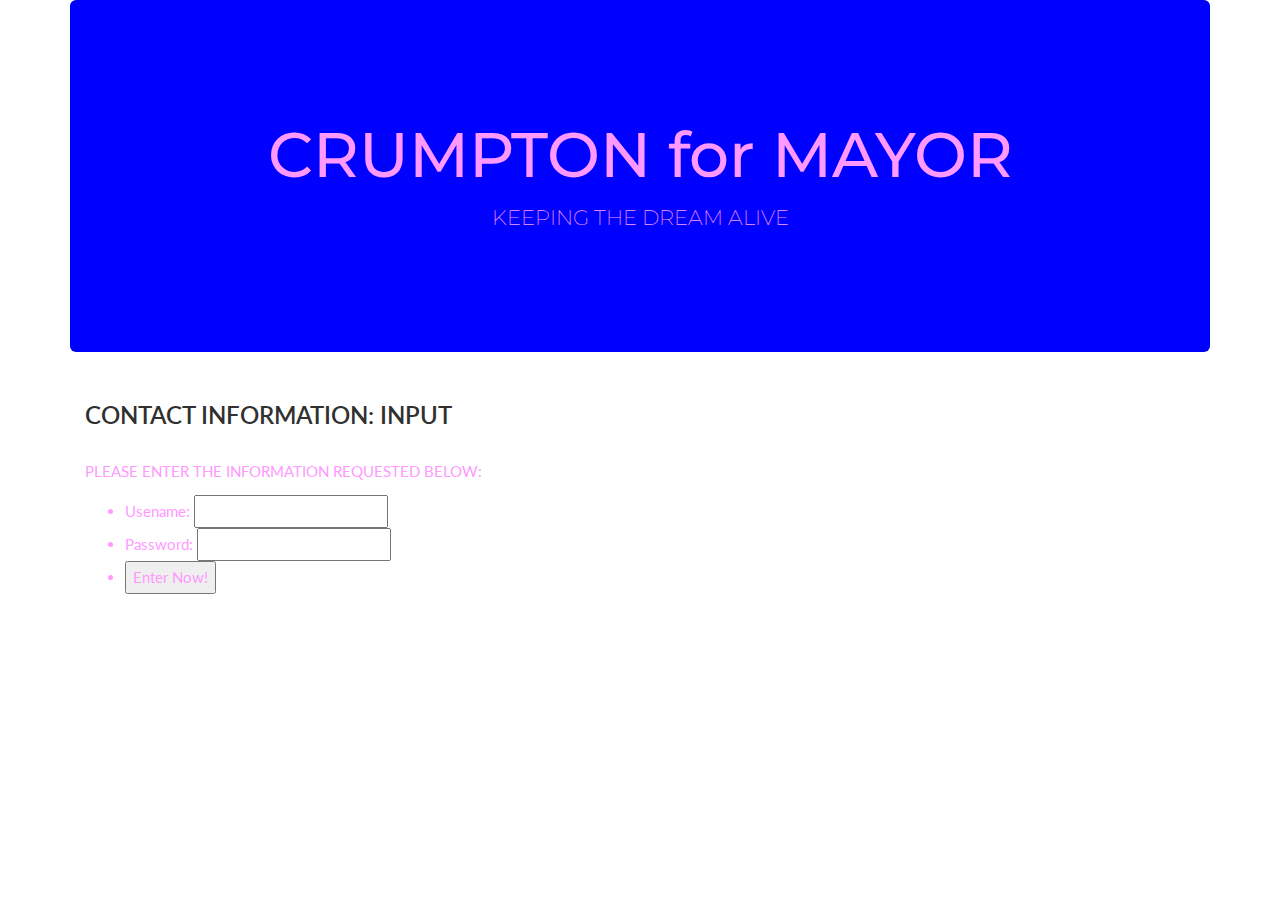
<file: index.html>
<!DOCTYPE html>
<html lang="en">



<head>
  <!-- Theme Made By www.w3schools.com - No Copyright -->
  <title>Bootstrap Theme Company Page</title>
  <meta charset="utf-8">
  <meta name="viewport" content="width=device-width, initial-scale=1">
  <link rel="stylesheet" href="https://maxcdn.bootstrapcdn.com/bootstrap/3.3.6/css/bootstrap.min.css">
  <link href="https://fonts.googleapis.com/css?family=Montserrat" rel="stylesheet" type="text/css">
  <link href="https://fonts.googleapis.com/css?family=Lato" rel="stylesheet" type="text/css">
  <script src="https://ajax.googleapis.com/ajax/libs/jquery/1.12.2/jquery.min.js"></script>
  <script src="https://maxcdn.bootstrapcdn.com/bootstrap/3.3.6/js/bootstrap.min.js"></script>
  
<link rel="stylesheet" href="styles.css">
 </head>
<body id="myPage" data-spy="scroll" data-target=".navbar" data-offset="60">

<div class="container">
  <div class="jumbotron text-center">
    <h1>CRUMPTON for MAYOR</h1>
    <p>KEEPING THE DREAM ALIVE</p> 
  </div>

<div class="container">
  <h2>CONTACT INFORMATION: input</h2>
  <p>PLEASE ENTER THE INFORMATION REQUESTED BELOW:</p>
 
 <form action="https://harold-crumpton.github.io/haroldformayor33/mayor.html" method="get" onsubmit="return check_info();">
<ul>
  <li>Usename: <input type="text" name="username" id="username"/></li>
<li>Password: <input type="password" name="password" id="password"/></li>

<li><input type="submit" value="Enter Now!"/></li>
</ul>
</form>
</div>
<script type="text/javascript">
    function check_info(){
       var username = document.getElementById('username').value;
       var password = document.getElementById('password').value;
        if (username=="" || password=="") {
        alert ('Please fill in all fields');
        return false;
       }
       else{
        return true;
       }
    }
</script>

</body>
</html>
</file>
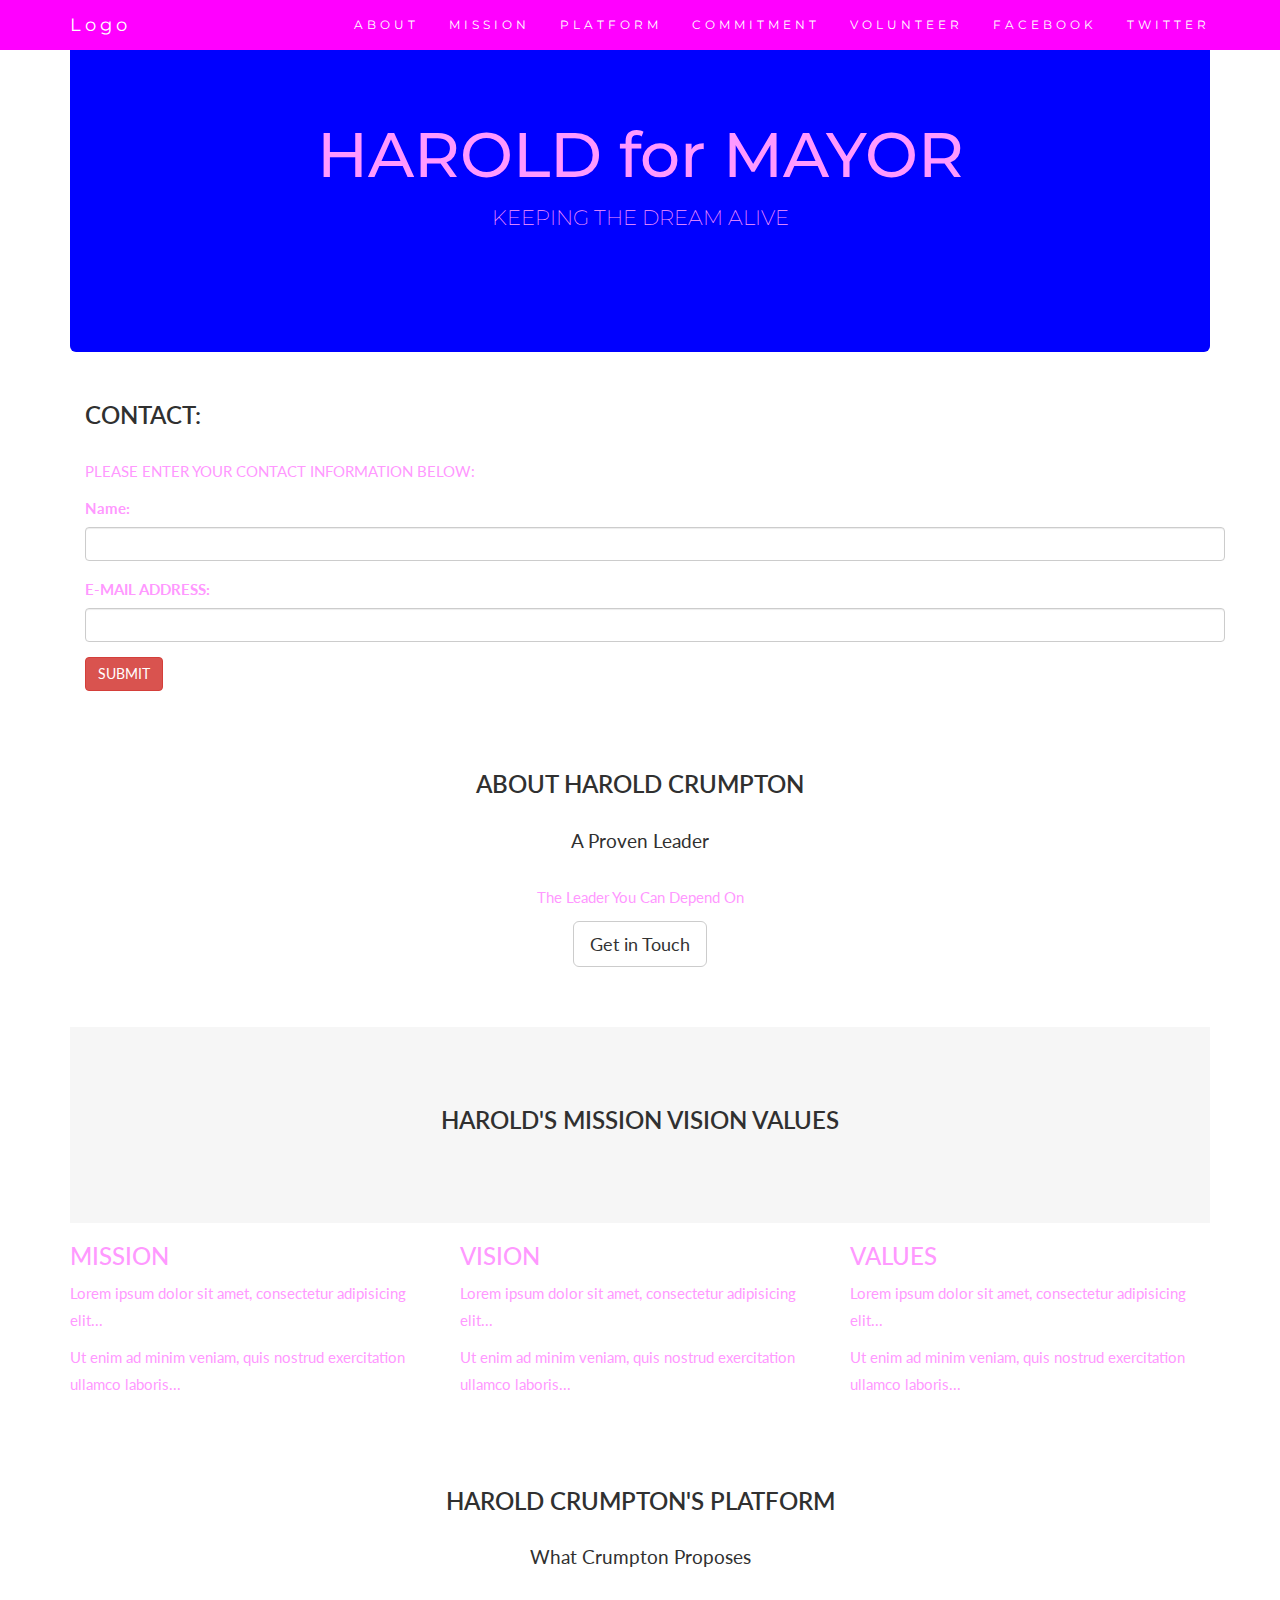
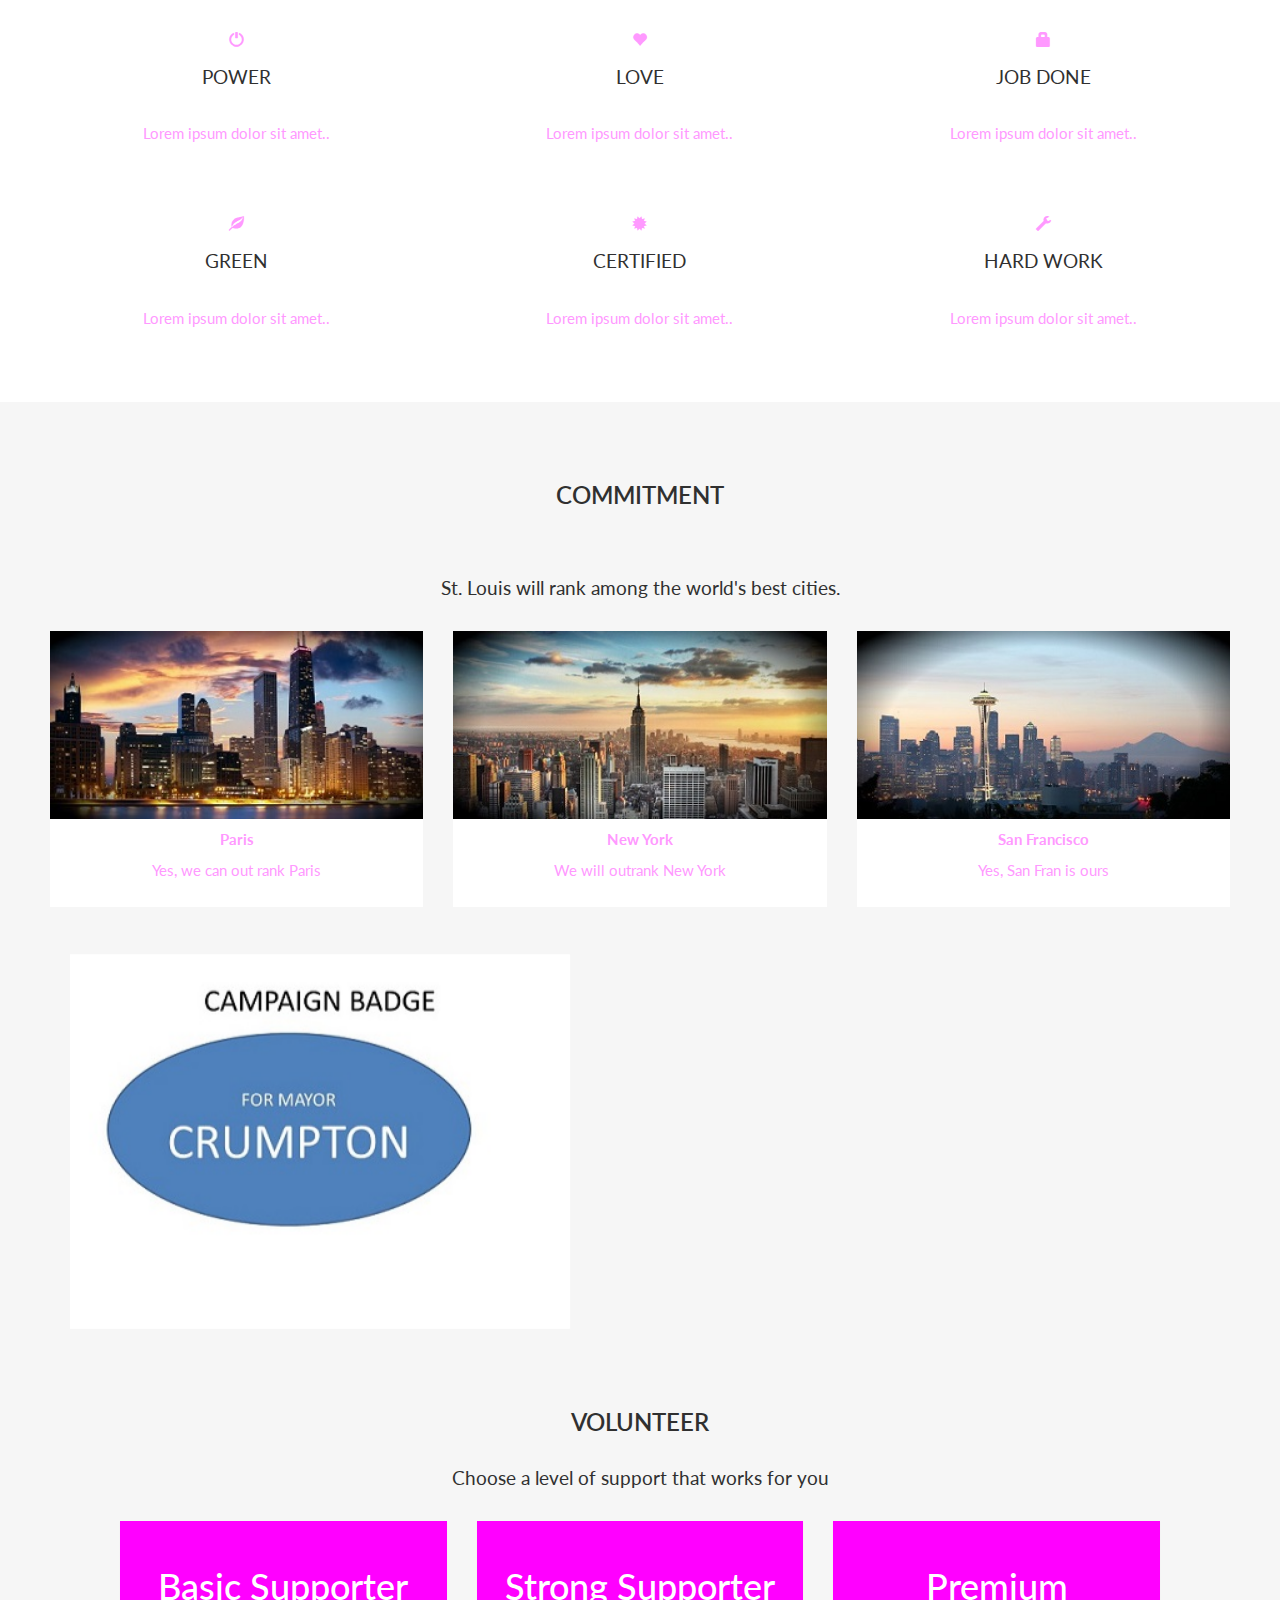
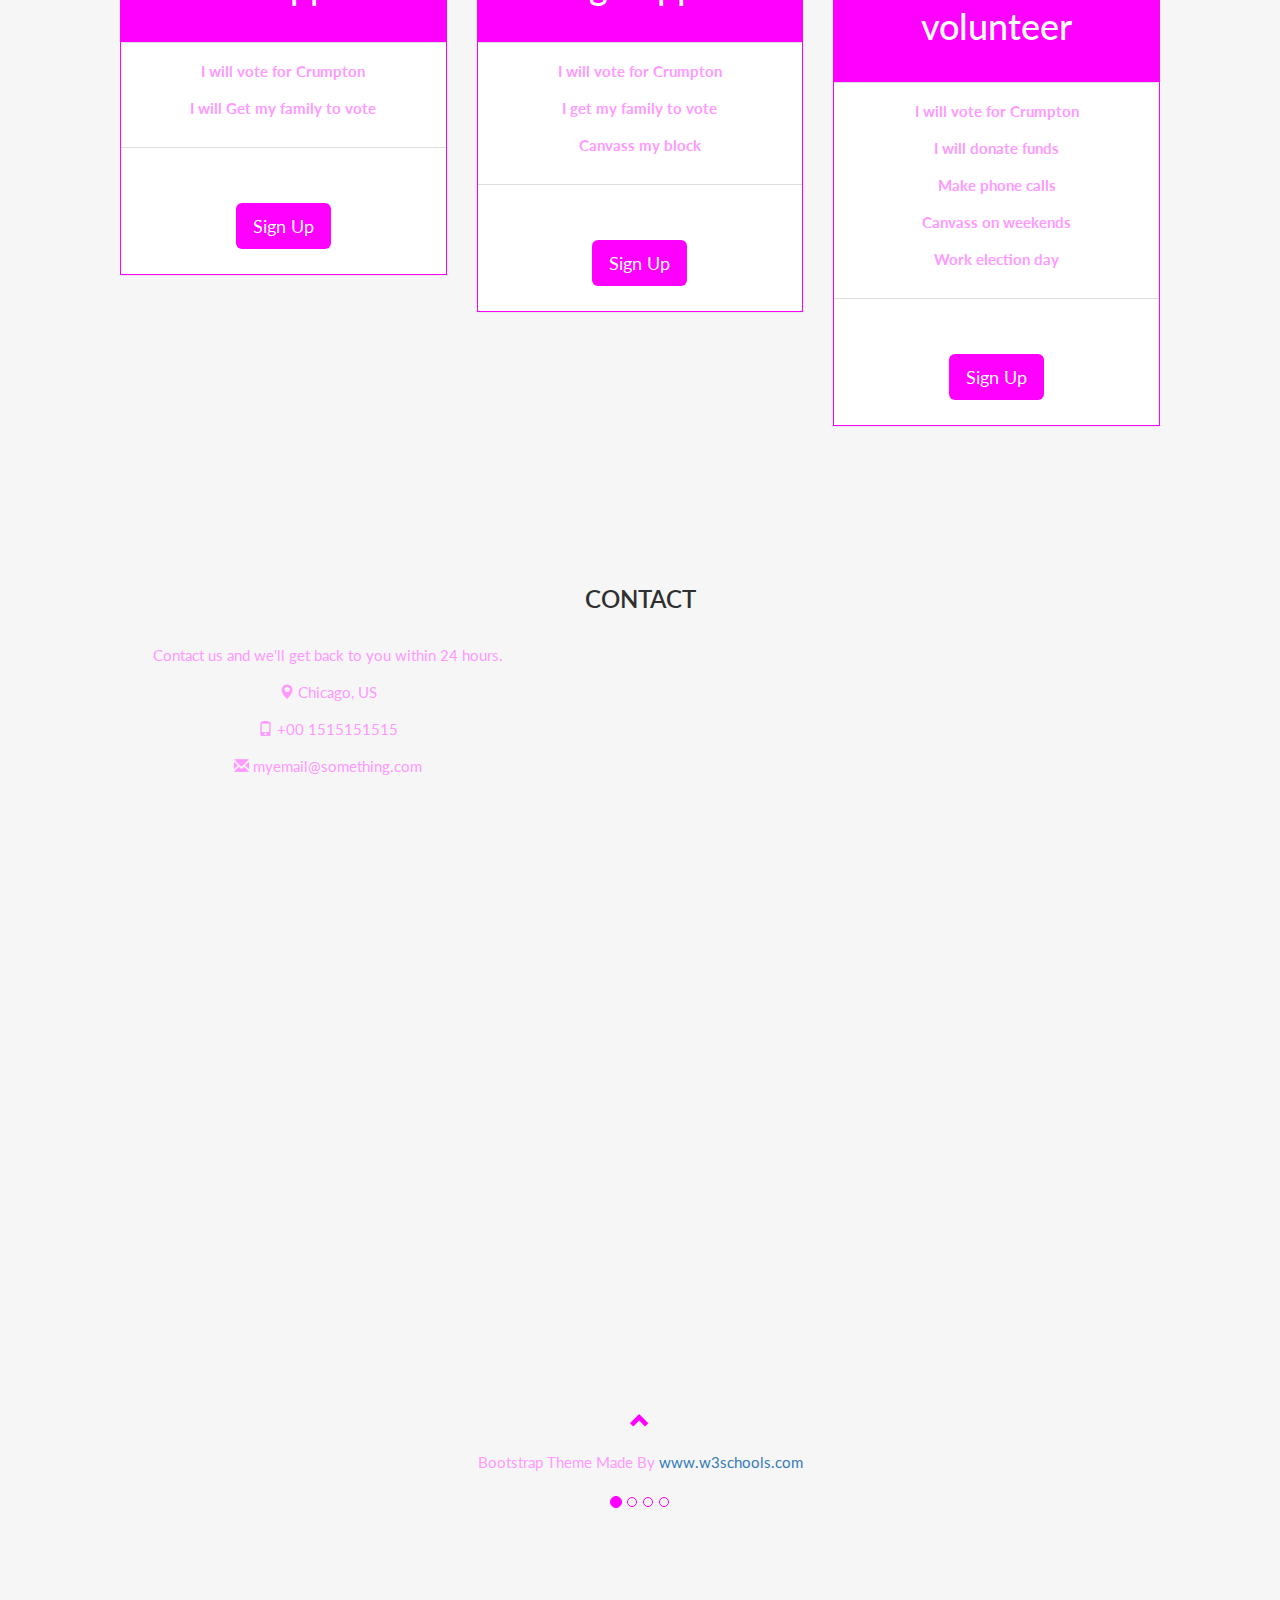
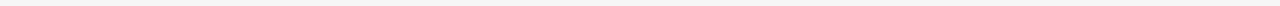
<file: haroldformayor.html>
<!DOCTYPE html>
<html lang="en">
<head>
  <!-- Theme Made By www.w3schools.com - No Copyright -->
  <title>Bootstrap Harold for Mayor Page</title>
  <meta charset="utf-8">
  <meta name="viewport" content="width=device-width, initial-scale=1">
  <link rel="stylesheet" href="https://maxcdn.bootstrapcdn.com/bootstrap/3.3.6/css/bootstrap.min.css">
  <link href="https://fonts.googleapis.com/css?family=Montserrat" rel="stylesheet" type="text/css">
  <link href="https://fonts.googleapis.com/css?family=Lato" rel="stylesheet" type="text/css">
  <script src="https://ajax.googleapis.com/ajax/libs/jquery/1.12.2/jquery.min.js"></script>
  <script src="https://maxcdn.bootstrapcdn.com/bootstrap/3.3.6/js/bootstrap.min.js"></script>
  
<link rel="stylesheet" href="styles.css">
 </head>
<body id="myPage" data-spy="scroll" data-target=".navbar" data-offset="60">

<nav class="navbar navbar-default navbar-fixed-top">
  <div class="container">
    <div class="navbar-header">
      <button type="button" class="navbar-toggle" data-toggle="collapse" data-target="#myNavbar">
        <span class="icon-bar"></span>
        <span class="icon-bar"></span>
        <span class="icon-bar"></span>                        
      </button>
      <a class="navbar-brand" href="#myPage">Logo</a>
    </div>
    <div class="collapse navbar-collapse" id="myNavbar">
      <ul class="nav navbar-nav navbar-right">
        <li><a href="#about">ABOUT</a></li>
        <li><a href="#mission">MISSION</a></li>
        <li><a href="#platform">PLATFORM</a></li>
        <li><a href="#commitment">COMMITMENT</a></li>
        <li><a href="#volunteer">VOLUNTEER</a></li>
        <li><a href="#">FACEBOOK</a></li>
        <li><a href="#">TWITTER</a></li>
     </ul>
    </div>
  </div>
</nav>

<div class="container">
  <div class="jumbotron text-center">
    <h1>HAROLD for MAYOR</h1>
    <p>KEEPING THE DREAM ALIVE</p> 
  </div>

<div class="container">
  <h2>CONTACT: </h2>
  <p>PLEASE ENTER YOUR CONTACT INFORMATION BELOW:</p>
  <form role="form">
    <div class="form-group">
      <label for="usr">Name:</label>
      <input type="text" class="form-control" id="usr">
    </div>
    <div class="form-group">
      <label for="pwd">E-MAIL ADDRESS:</label>
      <input type="EMAIL" class="form-control" id="pwd">
    </div>
    <button type="button" class="btn btn-danger">SUBMIT</button>
  </form>
</div>

<div class="container-fluid"; align="center" >
  <h2>About HAROLD CRUMPTON</h2>
  <h4>A Proven Leader</h4> 
  <p>The Leader You Can Depend On</p>
  <button class="btn btn-default btn-lg">Get in Touch</button>
</div>


<div class="container-fluid bg-grey"; align="center">
  <h2>HAROLD'S   MISSION    VISION    VALUES</h2>
  <!--<h4><strong>HAROLD'S VISION:</strong> Our mission lorem ipsum..</h4> 
  <p><strong>HAROLD'S VALUES:</strong> Our vision Lorem ipsum..-->
</div>

  <div class="row">
    <div class="col-sm-4">
      <h3>MISSION</h3>
      <p>Lorem ipsum dolor sit amet, consectetur adipisicing elit...</p>
      <p>Ut enim ad minim veniam, quis nostrud exercitation ullamco laboris...</p>
    </div>
    <div class="col-sm-4">
      <h3>VISION</h3>
      <p>Lorem ipsum dolor sit amet, consectetur adipisicing elit...</p>
      <p>Ut enim ad minim veniam, quis nostrud exercitation ullamco laboris...</p>
    </div>
    <div class="col-sm-4">
      <h3>VALUES</h3>        
      <p>Lorem ipsum dolor sit amet, consectetur adipisicing elit...</p>
      <p>Ut enim ad minim veniam, quis nostrud exercitation ullamco laboris...</p>
    </div>
  </div>
</div>

<div class="container-fluid text-center">
  <h2>Harold Crumpton's Platform</h2>
  <h4>What Crumpton Proposes</h4>
  <br>
  <div class="row">
    <div class="col-sm-4">
      <span class="glyphicon glyphicon-off"></span>
      <h4>POWER</h4>
      <p>Lorem ipsum dolor sit amet..</p>
    </div>
    <div class="col-sm-4">
      <span class="glyphicon glyphicon-heart"></span>
      <h4>LOVE</h4>
      <p>Lorem ipsum dolor sit amet..</p>
    </div>
    <div class="col-sm-4">
      <span class="glyphicon glyphicon-lock"></span>
      <h4>JOB DONE</h4>
      <p>Lorem ipsum dolor sit amet..</p>
    </div>
  </div>
  <br><br>
  <div class="row">
    <div class="col-sm-4">
      <span class="glyphicon glyphicon-leaf"></span>
      <h4>GREEN</h4>
      <p>Lorem ipsum dolor sit amet..</p>
    </div>
    <div class="col-sm-4">
      <span class="glyphicon glyphicon-certificate"></span>
      <h4>CERTIFIED</h4>
      <p>Lorem ipsum dolor sit amet..</p>
    </div>
    <div class="col-sm-4">
      <span class="glyphicon glyphicon-wrench"></span>
      <h4 style="color:#303030;">HARD WORK</h4>
      <p>Lorem ipsum dolor sit amet..</p>
    </div>
  </div>
</div>

<div class="container-fluid text-center bg-grey">
  <h2>COMMITMENT</h2><br>
  <h4>St. Louis will rank among the world's best cities.</h4>
  <div class="row text-center">
    <div class="col-sm-4">
      <div class="thumbnail">
        <img src="images/picture1.jpg" alt="Paris" width="400" height="300">
        <p><strong>Paris</strong></p>
        <p>Yes, we can out rank Paris</p>
      </div>
    </div>
    <div class="col-sm-4">
      <div class="thumbnail">
        <img src="images/picture2.jpg" alt="New York" width="400" height="300">
        <p><strong>New York</strong></p>
        <p>We will outrank New York</p>
      </div>
    </div>
    <div class="col-sm-4">
      <div class="thumbnail">
        <img src="images/picture3.jpg" alt="San Francisco" width="400" height="300">
        <p><strong>San Francisco</strong></p>
        <p>Yes, San Fran is ours</p>
      </div>
    </div>
  </div>
 <div class="container">
  <br>
  <div id="myCarousel" class="carousel slide" data-ride="carousel">
    <!-- Indicators -->
    <ol class="carousel-indicators">
      <li data-target="#myCarousel" data-slide-to="0" class="active"></li>
      <li data-target="#myCarousel" data-slide-to="1"></li>
      <li data-target="#myCarousel" data-slide-to="2"></li>
      <li data-target="#myCarousel" data-slide-to="3"></li>
    </ol>

    <!-- Wrapper for slides -->
    <div class="carousel-inner" role="listbox">
      <div class="item active">
        <img src="images/badge.jpg" alt="Badge" width="500" height="385">
      </div>

      <div class="item">
        <img src="images/bumpersticker.jpg" alt="Bumpersticker" width="500" height="385">
      </div>
    
      <div class="item">
        <img src="images/badge.jpg" alt="Badge" width="500" height="385">
      </div>

      <div class="item">
        <img src="images/yardsign.jpg" alt="Yardsign" width="500" height="385">
      </div>
    </div>

<!-- Container (Volunteer Section) -->
<div class="container-fluid">
  <div class="text-center">
    <h2>VOLUNTEER</h2>
    <h4>Choose a level of support that works for you</h4>
  </div>
  <div class="row">
    <div class="col-sm-4 col-xs-12">
      <div class="panel panel-default text-center">
        <div class="panel-heading">
          <h1>Basic Supporter</h1>
        </div>
        <div class="panel-body">
          <p><strong>I will vote for Crumpton</strong></p>
          <p><strong>I will Get my family to vote</strong></p>
          <p><strong></strong></p>
          <p><strong></strong></p>
          <p><strong></strong></p>
        </div>
        <div class="panel-footer">
          <h3></h3>
          <h4></h4>
          <button class="btn btn-lg">Sign Up</button>
        </div>
      </div>      
    </div>     
    <div class="col-sm-4 col-xs-12">
      <div class="panel panel-default text-center">
        <div class="panel-heading">
          <h1>Strong Supporter</h1>
        </div>
        <div class="panel-body">
          <p><strong>I will vote for Crumpton</strong></p>
          <p><strong>I get my family to vote</strong></p>
          <p><strong>Canvass my block</strong></p>
          <p><strong></strong></p>
          <p><strong></strong></p>
        </div>
        <div class="panel-footer">
          <h3></h3>
          <h4></h4>
          <button class="btn btn-lg">Sign Up</button>
        </div>
      </div>      
    </div>       
    <div class="col-sm-4 col-xs-12">
      <div class="panel panel-default text-center">
        <div class="panel-heading">
          <h1>Premium volunteer</h1>
        </div>
        <div class="panel-body">
          <p><strong>I will vote for Crumpton</strong></p>
          <p><strong>I will donate funds</strong></p>
          <p><strong>Make phone calls</strong></p>
          <p><strong>Canvass on weekends</strong></p>
          <p><strong>Work election day</strong></p>
        </div>
        <div class="panel-footer">
          <h3></h3>
          <h4></h4>
          <button class="btn btn-lg">Sign Up</button>
         </div>
      </div>      
    </div>    
  </div>
</div>

<!-- Container (Contact Section) -->
<div id="contact" class="container-fluid bg-grey">
  <h2 class="text-center">CONTACT</h2>
  <div class="row">
    <div class="col-sm-5">
      <p>Contact us and we'll get back to you within 24 hours.</p>
      <p><span class="glyphicon glyphicon-map-marker"></span> Chicago, US</p>
      <p><span class="glyphicon glyphicon-phone"></span> +00 1515151515</p>
      <p><span class="glyphicon glyphicon-envelope"></span> myemail@something.com</p>
    </div>
    <div class="col-sm-7 slideanim">
      <div class="row">
        <div class="col-sm-6 form-group">
          <input class="form-control" id="name" name="name" placeholder="Name" type="text" required>
        </div>
        <div class="col-sm-6 form-group">
          <input class="form-control" id="email" name="email" placeholder="Email" type="email" required>
        </div>
      </div>
      <textarea class="form-control" id="comments" name="comments" placeholder="Comment" rows="5"></textarea><br>
      <div class="row">
        <div class="col-sm-12 form-group">
          <button class="btn btn-default pull-right" type="submit">Send</button>
        </div>
      </div>
    </div>
  </div>
</div>


<!-- Add Google Maps -->


<iframe src="https://www.google.com/maps/embed?pb=!1m10!1m8!1m3!1d12465.429323517941!2d-90.23144239020998!3d38.640663304697355!3m2!1i1024!2i768!4f13.1!5e0!3m2!1sen!2sus!4v1465258311040" width="100%" height="400pxS" frameborder="0" style="border:0" allowfullscreen></iframe>
 <!--add google maps-->

<footer class="container-fluid text-center">
  <a href="#myPage" title="To Top">
    <span class="glyphicon glyphicon-chevron-up"></span>
  </a>
  <p>Bootstrap Theme Made By <a href="http://www.w3schools.com" title="Visit w3schools">www.w3schools.com</a></p> 
</footer>
<script>
$(document).ready(function(){
  // Add smooth scrolling to all links in navbar + footer link
  $(".navbar a, footer a[href='#myPage']").on('click', function(event) {

    // Prevent default anchor click behavior
    //event.preventDefault();

    // Store hash
    var hash = this.hash;

    // Using jQuery's animate() method to add smooth page scroll
    // The optional number (900) specifies the number of milliseconds it takes to scroll to the specified area
    $('html, body').animate({
      scrollTop: $(hash).offset().top
    }, 900, function(){
   
      // Add hash (#) to URL when done scrolling (default click behavior)
      window.location.hash = hash;
    });
  });
  
  // Slide in elements on scroll
  $(window).scroll(function() {
    $(".slideanim").each(function(){
      var pos = $(this).offset().top;

      var winTop = $(window).scrollTop();
        if (pos < winTop + 600) {
          $(this).addClass("slide");
        }
    });
  });
})
</script>
<script>
function changePage(event) {
    if($(event.target).hasClass('external')) {
        window.location.href = $(event.target).attr('href');
        return;
    }
    //...
}
$(function () {
    $('.nav li').click( changePage );
}



</script>


</script>
</body>
</html>
</file>
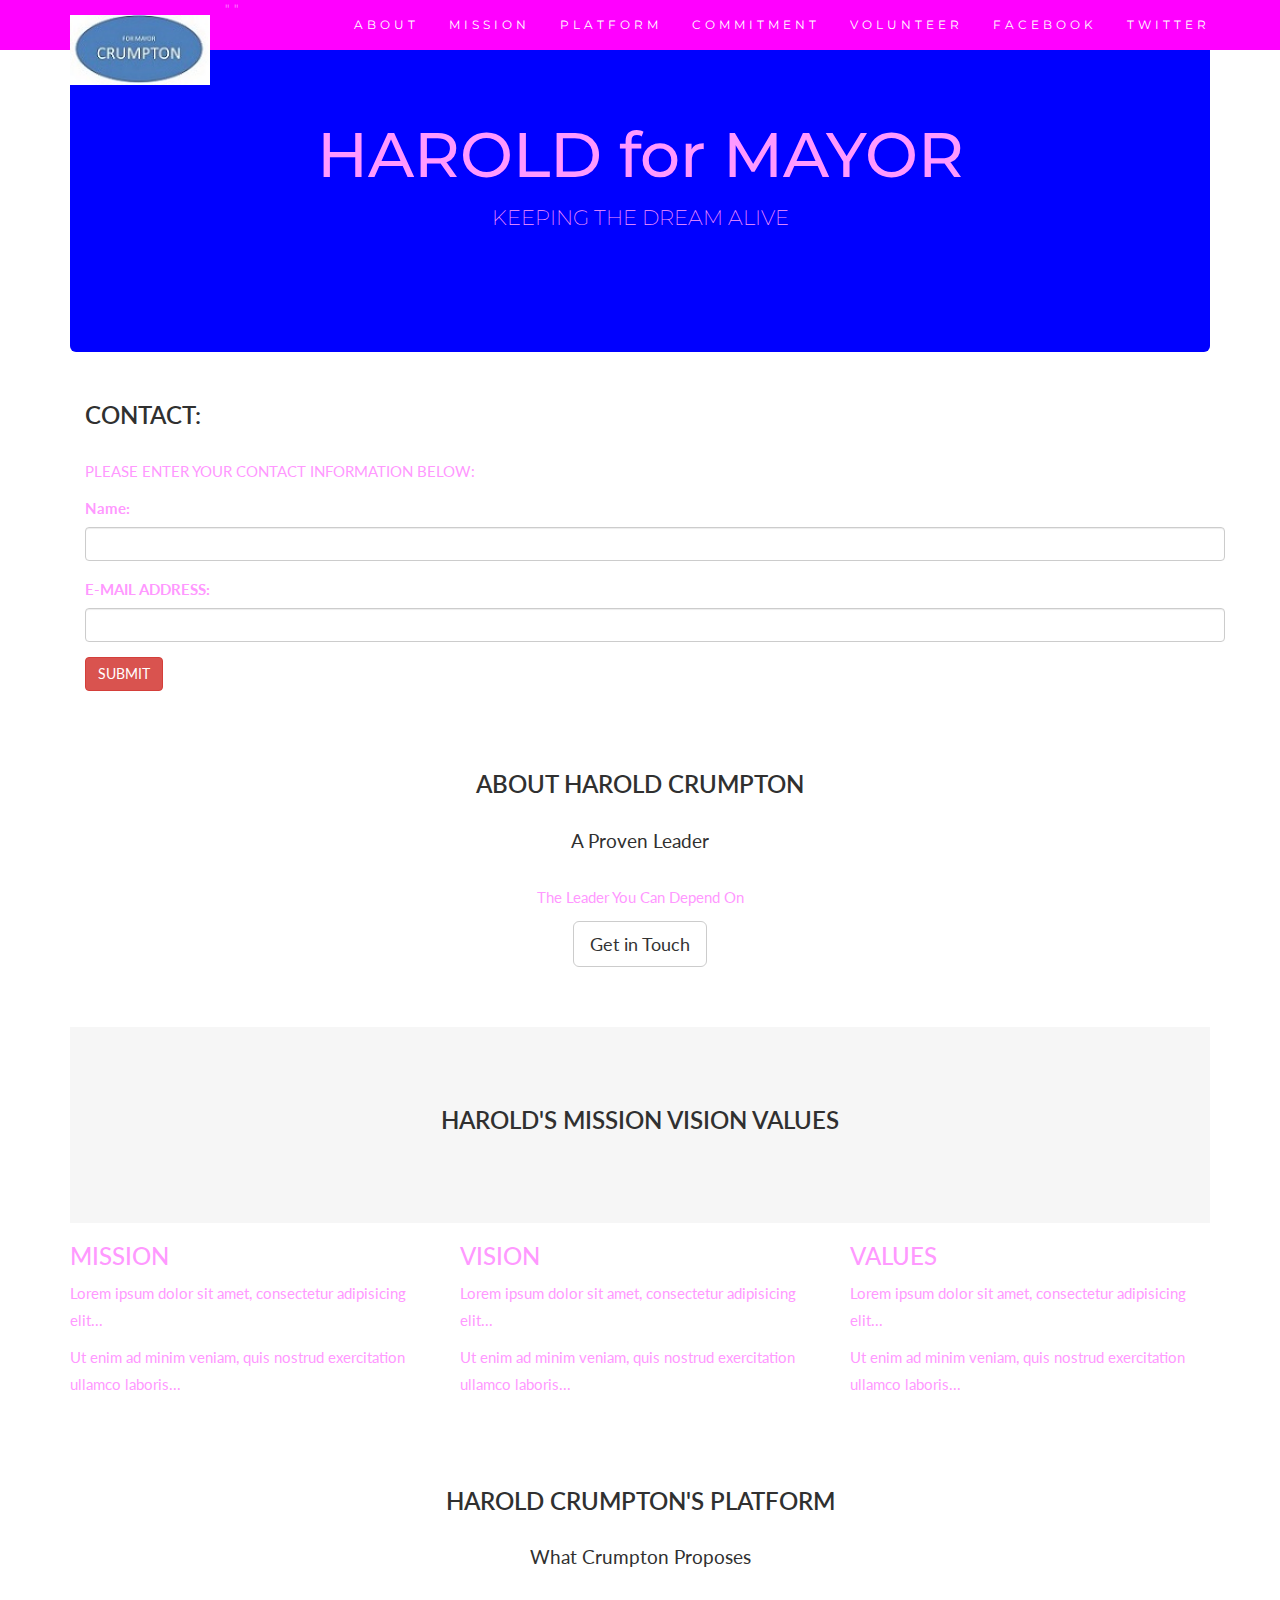
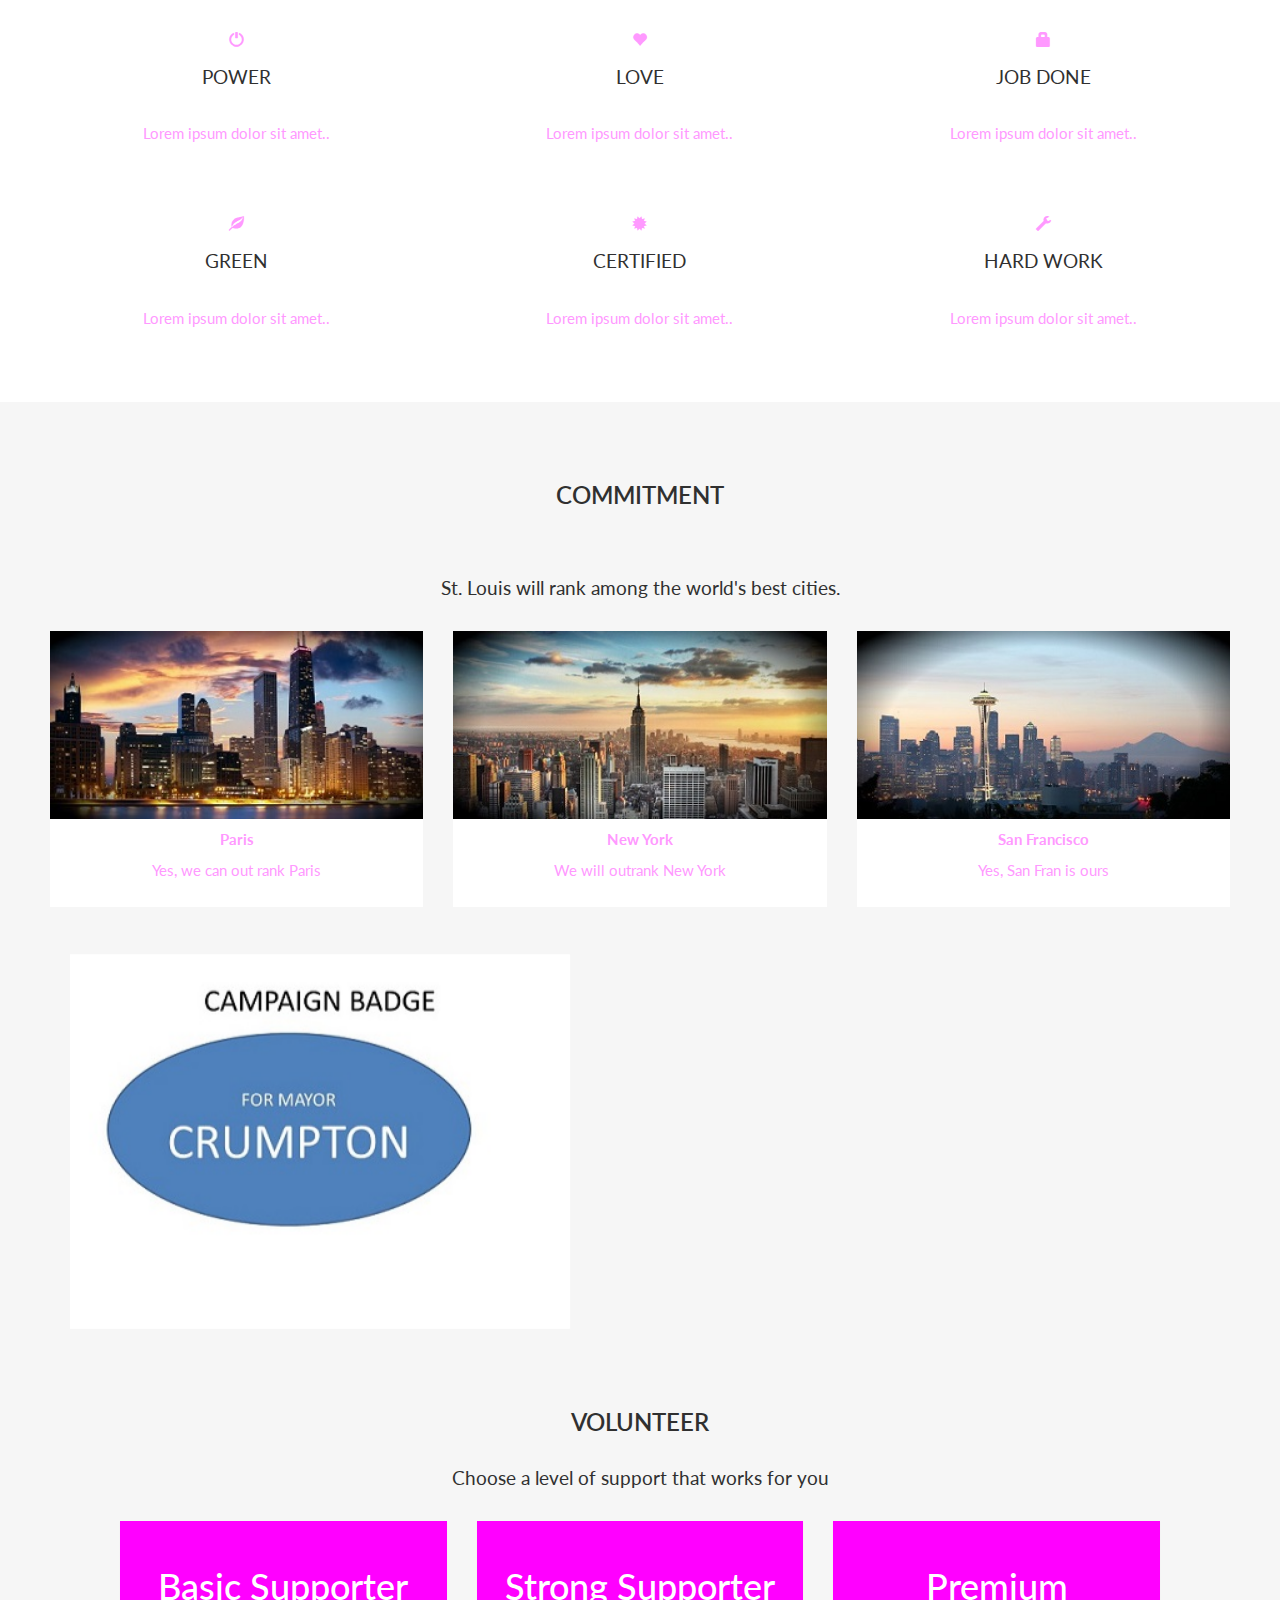
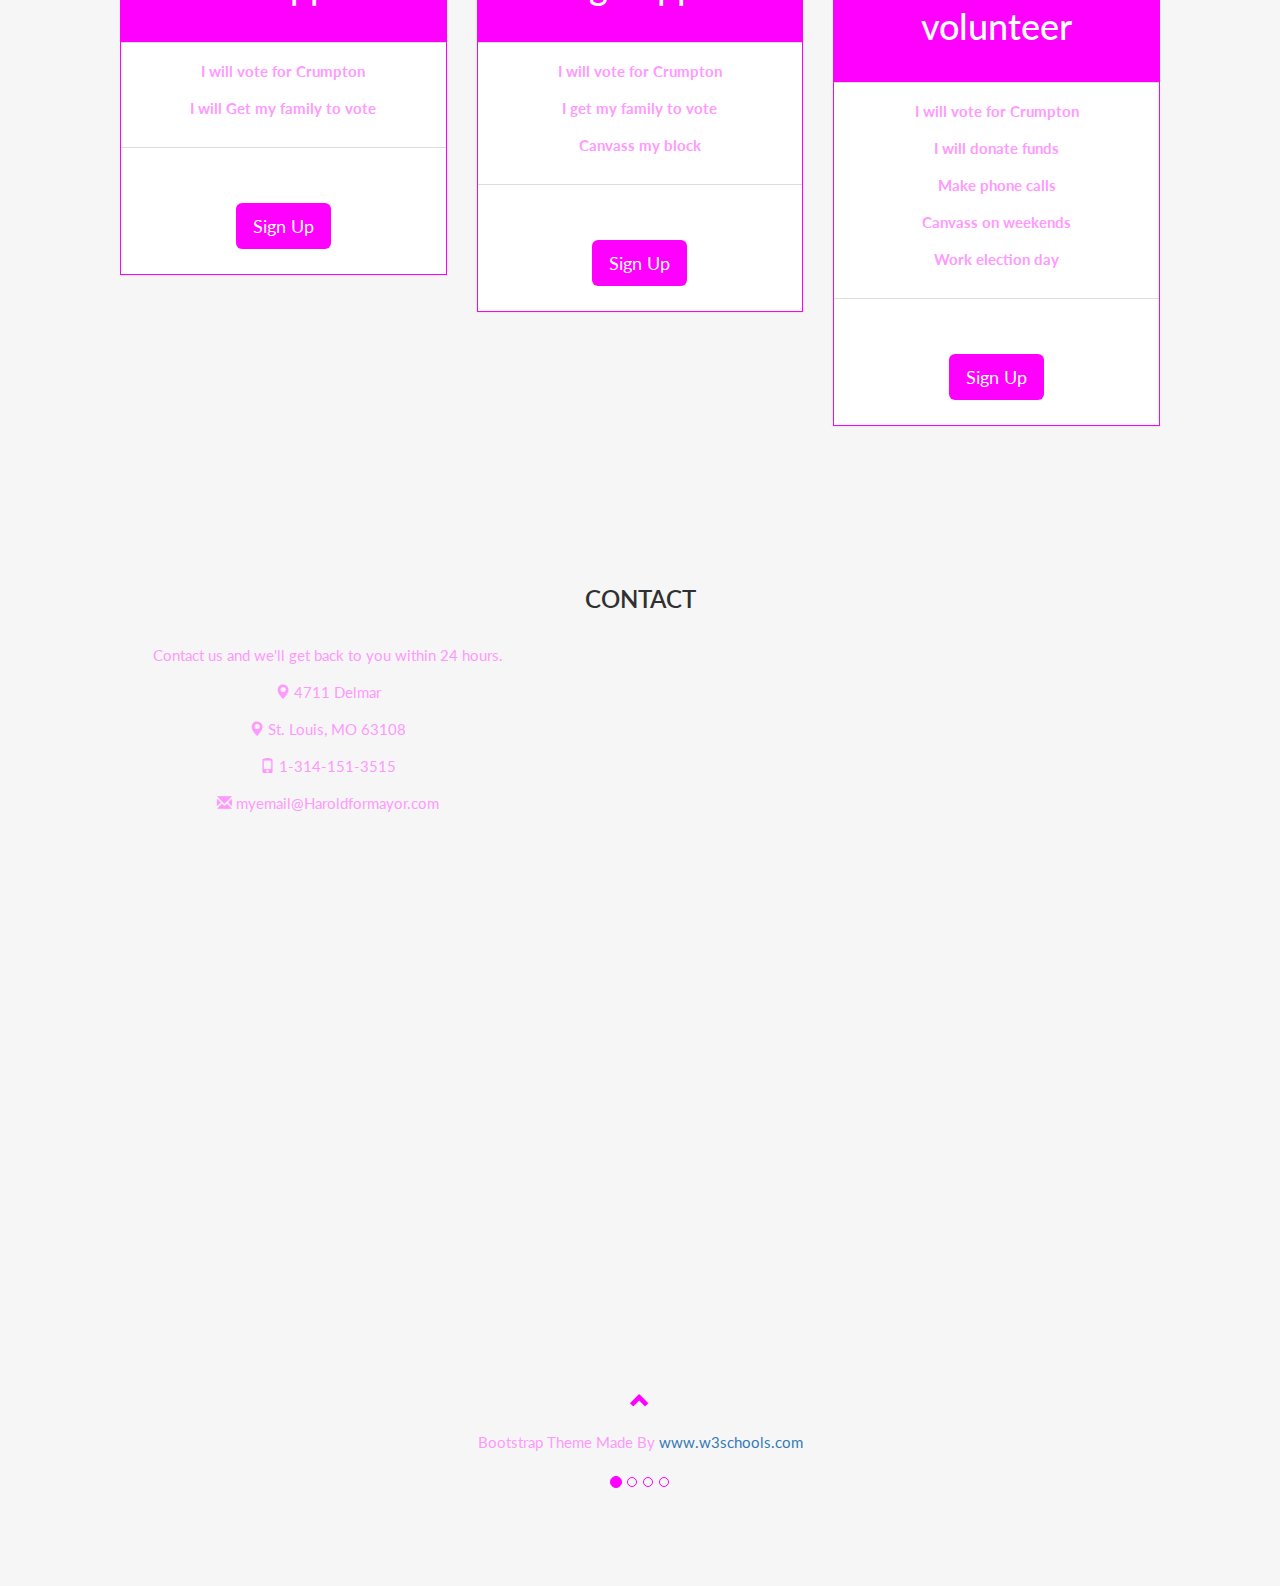
<file: mayor.html>
<!DOCTYPE html>
<html lang="en">
<head>
  <!-- Theme Made By www.w3schools.com - No Copyright    -->  
  <title>Bootstrap Harold for Mayor Page</title>
  <meta charset="utf-8">
  <meta name="viewport" content="width=device-width, initial-scale=1">
  <link rel="stylesheet" href="https://maxcdn.bootstrapcdn.com/bootstrap/3.3.6/css/bootstrap.min.css">
  <link href="https://fonts.googleapis.com/css?family=Montserrat" rel="stylesheet" type="text/css">
  <link href="https://fonts.googleapis.com/css?family=Lato" rel="stylesheet" type="text/css">
  <script src="https://ajax.googleapis.com/ajax/libs/jquery/1.12.2/jquery.min.js"></script>
  <script src="https://maxcdn.bootstrapcdn.com/bootstrap/3.3.6/js/bootstrap.min.js"></script>
  
<link rel="stylesheet" href="styles.css">
 </head>
<body id="myPage" data-spy="scroll" data-target=".navbar" data-offset="60">



<nav class="navbar navbar-default navbar-fixed-top">
  <div class="container">
    <div class="navbar-header">
      <button type="button" class="navbar-toggle" data-toggle="collapse" data-target="#myNavbar">
        <span class="icon-bar"></span>
        <span class="icon-bar"></span>
        <span class="icon-bar"></span>                        
      </button>
      <a class="navbar-brand" href="#myPage"><img src="images/badge22.jpg" img class="round" width="140" height="70" background-color="transparent" alt=""></a>""</a>

    </div>
    <div class="collapse navbar-collapse" id="myNavbar">
      <ul class="nav navbar-nav navbar-right">
        <li><a href="#about">ABOUT</a></li>
        <li><a href="#mission">MISSION</a></li>
        <li><a href="#platform">PLATFORM</a></li>
        <li><a href="#commitment">COMMITMENT</a></li>
        <li><a href="#volunteer">VOLUNTEER</a></li>
        <li><a href="#">FACEBOOK</a></li>
        <li><a href="#">TWITTER</a></li>
     </ul>
    </div>
  </div>
</nav>

<div class="container">
  <div class="jumbotron text-center">
    <h1>HAROLD for MAYOR</h1>
    <p>KEEPING THE DREAM ALIVE</p> 
  </div>

<div class="container">
  <h2>CONTACT: </h2>
  <p>PLEASE ENTER YOUR CONTACT INFORMATION BELOW:</p>
  <form role="form">
    <div class="form-group">
      <label for="usr">Name:</label>
      <input type="text" class="form-control" id="usr">
    </div>
    <div class="form-group">
      <label for="pwd">E-MAIL ADDRESS:</label>
      <input type="EMAIL" class="form-control" id="pwd">
    </div>
    <button type="button" class="btn btn-danger">SUBMIT</button>
  </form>
</div>

<div class="container-fluid"; align="center" >
  <h2>About HAROLD CRUMPTON</h2>
  <h4>A Proven Leader</h4> 
  <p>The Leader You Can Depend On</p>
  <button class="btn btn-default btn-lg">Get in Touch</button>
</div>


<div class="container-fluid bg-grey"; align="center">
  <h2>HAROLD'S   MISSION    VISION    VALUES</h2>
  <!--<h4><strong>HAROLD'S VISION:</strong> Our mission lorem ipsum..</h4> 
  <p><strong>HAROLD'S VALUES:</strong> Our vision Lorem ipsum..-->
</div>

  <div class="row">
    <div class="col-sm-4">
      <h3>MISSION</h3>
      <p>Lorem ipsum dolor sit amet, consectetur adipisicing elit...</p>
      <p>Ut enim ad minim veniam, quis nostrud exercitation ullamco laboris...</p>
    </div>
    <div class="col-sm-4">
      <h3>VISION</h3>
      <p>Lorem ipsum dolor sit amet, consectetur adipisicing elit...</p>
      <p>Ut enim ad minim veniam, quis nostrud exercitation ullamco laboris...</p>
    </div>
    <div class="col-sm-4">
      <h3>VALUES</h3>        
      <p>Lorem ipsum dolor sit amet, consectetur adipisicing elit...</p>
      <p>Ut enim ad minim veniam, quis nostrud exercitation ullamco laboris...</p>
    </div>
  </div>
</div>

<div class="container-fluid text-center">
  <h2>Harold Crumpton's Platform</h2>
  <h4>What Crumpton Proposes</h4>
  <br>
  <div class="row">
    <div class="col-sm-4">
      <span class="glyphicon glyphicon-off"></span>
      <h4>POWER</h4>
      <p>Lorem ipsum dolor sit amet..</p>
    </div>
    <div class="col-sm-4">
      <span class="glyphicon glyphicon-heart"></span>
      <h4>LOVE</h4>
      <p>Lorem ipsum dolor sit amet..</p>
    </div>
    <div class="col-sm-4">
      <span class="glyphicon glyphicon-lock"></span>
      <h4>JOB DONE</h4>
      <p>Lorem ipsum dolor sit amet..</p>
    </div>
  </div>
  <br><br>
  <div class="row">
    <div class="col-sm-4">
      <span class="glyphicon glyphicon-leaf"></span>
      <h4>GREEN</h4>
      <p>Lorem ipsum dolor sit amet..</p>
    </div>
    <div class="col-sm-4">
      <span class="glyphicon glyphicon-certificate"></span>
      <h4>CERTIFIED</h4>
      <p>Lorem ipsum dolor sit amet..</p>
    </div>
    <div class="col-sm-4">
      <span class="glyphicon glyphicon-wrench"></span>
      <h4 style="color:#303030;">HARD WORK</h4>
      <p>Lorem ipsum dolor sit amet..</p>
    </div>
  </div>
</div>

<div class="container-fluid text-center bg-grey">
  <h2>COMMITMENT</h2><br>
  <h4>St. Louis will rank among the world's best cities.</h4>
  <div class="row text-center">
    <div class="col-sm-4">
      <div class="thumbnail">
        <img src="images/picture1.jpg" alt="Paris" width="400" height="300">
        <p><strong>Paris</strong></p>
        <p>Yes, we can out rank Paris</p>
      </div>
    </div>
    <div class="col-sm-4">
      <div class="thumbnail">
        <img src="images/picture2.jpg" alt="New York" width="400" height="300">
        <p><strong>New York</strong></p>
        <p>We will outrank New York</p>
      </div>
    </div>
    <div class="col-sm-4">
      <div class="thumbnail">
        <img src="images/picture3.jpg" alt="San Francisco" width="400" height="300">
        <p><strong>San Francisco</strong></p>
        <p>Yes, San Fran is ours</p>
      </div>
    </div>
  </div>
 <div class="container">
  <br>
  <div id="myCarousel" class="carousel slide" data-ride="carousel">
    <!-- Indicators -->
    <ol class="carousel-indicators">
      <li data-target="#myCarousel" data-slide-to="0" class="active"></li>
      <li data-target="#myCarousel" data-slide-to="1"></li>
      <li data-target="#myCarousel" data-slide-to="2"></li>
      <li data-target="#myCarousel" data-slide-to="3"></li>
    </ol>

    <!-- Wrapper for slides -->
    <div class="carousel-inner" role="listbox">
      <div class="item active">
        <img src="images/badge.jpg" alt="Badge" width="500" height="385">
      </div>

      <div class="item">
        <img src="images/bumpersticker.jpg" alt="Bumpersticker" width="500" height="385">
      </div>
    
      <div class="item">
        <img src="images/badge.jpg" alt="Badge" width="500" height="385">
      </div>

      <div class="item">
        <img src="images/yardsign.jpg" alt="Yardsign" width="500" height="385">
      </div>
    </div>

<!-- Container (Volunteer Section) -->
<div class="container-fluid">
  <div class="text-center">
    <h2>VOLUNTEER</h2>
    <h4>Choose a level of support that works for you</h4>
  </div>
  <div class="row">
    <div class="col-sm-4 col-xs-12">
      <div class="panel panel-default text-center">
        <div class="panel-heading">
          <h1>Basic Supporter</h1>
        </div>
        <div class="panel-body">
          <p><strong>I will vote for Crumpton</strong></p>
          <p><strong>I will Get my family to vote</strong></p>
          <p><strong></strong></p>
          <p><strong></strong></p>
          <p><strong></strong></p>
        </div>
        <div class="panel-footer">
          <h3></h3>
          <h4></h4>
          <button class="btn btn-lg">Sign Up</button>
        </div>
      </div>      
    </div>     
    <div class="col-sm-4 col-xs-12">
      <div class="panel panel-default text-center">
        <div class="panel-heading">
          <h1>Strong Supporter</h1>
        </div>
        <div class="panel-body">
          <p><strong>I will vote for Crumpton</strong></p>
          <p><strong>I get my family to vote</strong></p>
          <p><strong>Canvass my block</strong></p>
          <p><strong></strong></p>
          <p><strong></strong></p>
        </div>
        <div class="panel-footer">
          <h3></h3>
          <h4></h4>
          <button class="btn btn-lg">Sign Up</button>
        </div>
      </div>      
    </div>       
    <div class="col-sm-4 col-xs-12">
      <div class="panel panel-default text-center">
        <div class="panel-heading">
          <h1>Premium volunteer</h1>
        </div>
        <div class="panel-body">
          <p><strong>I will vote for Crumpton</strong></p>
          <p><strong>I will donate funds</strong></p>
          <p><strong>Make phone calls</strong></p>
          <p><strong>Canvass on weekends</strong></p>
          <p><strong>Work election day</strong></p>
        </div>
        <div class="panel-footer">
          <h3></h3>
          <h4></h4>
          <button class="btn btn-lg">Sign Up</button>
         </div>
      </div>      
    </div>    
  </div>
</div>

<!-- Container (Contact Section) -->
<div id="contact" class="container-fluid bg-grey">
  <h2 class="text-center">CONTACT</h2>
  <div class="row">
    <div class="col-sm-5">
      <p>Contact us and we'll get back to you within 24 hours.</p>
      <p><span class="glyphicon glyphicon-map-marker"></span> 4711 Delmar </p>
      <p><span class="glyphicon glyphicon-map-marker"></span> St. Louis, MO 63108</p>
      <p><span class="glyphicon glyphicon-phone"></span> 1-314-151-3515</p>
      <p><span class="glyphicon glyphicon-envelope"></span> myemail@Haroldformayor.com</p>
    </div>
    <div class="col-sm-7 slideanim">
      <div class="row">
        <div class="col-sm-6 form-group">
          <input class="form-control" id="name" name="name" placeholder="Name" type="text" required>
        </div>
        <div class="col-sm-6 form-group">
          <input class="form-control" id="email" name="email" placeholder="Email" type="email" required>
        </div>
      </div>
      <textarea class="form-control" id="comments" name="comments" placeholder="Comment" rows="5"></textarea><br>
      <div class="row">
        <div class="col-sm-12 form-group">
          <a class="w3-btn" href="thankyou.html"><button class="btn btn-default pull-right" type="submit"></button></a>
        </div>
      </div>
    </div>
  </div>
</div>


<!-- Add Google Maps -->


<iframe src="https://www.google.com/maps/embed?pb=!1m10!1m8!1m3!1d12465.429323517941!2d-90.23144239020998!3d38.640663304697355!3m2!1i1024!2i768!4f13.1!5e0!3m2!1sen!2sus!4v1465258311040" width="100%" height="400pxS" frameborder="0" style="border:0" allowfullscreen></iframe>
 <!--add google maps-->

<footer class="container-fluid text-center">
  <a href="#myPage" title="To Top">
    <span class="glyphicon glyphicon-chevron-up"></span>
  </a>
  <p>Bootstrap Theme Made By <a href="http://www.w3schools.com" title="Visit w3schools">www.w3schools.com</a></p> 
</footer>
<script>
$(document).ready(function(){
  // Add smooth scrolling to all links in navbar + footer link
  $(".navbar a, footer a[href='#myPage']").on('click', function(event) {

    // Prevent default anchor click behavior
    //event.preventDefault();

    // Store hash
    var hash = this.hash;

    // Using jQuery's animate() method to add smooth page scroll
    // The optional number (900) specifies the number of milliseconds it takes to scroll to the specified area
    $('html, body').animate({
      scrollTop: $(hash).offset().top
    }, 900, function(){
   
      // Add hash (#) to URL when done scrolling (default click behavior)
      window.location.hash = hash;
    });
  });
  
  // Slide in elements on scroll
  $(window).scroll(function() {
    $(".slideanim").each(function(){
      var pos = $(this).offset().top;

      var winTop = $(window).scrollTop();
        if (pos < winTop + 600) {
          $(this).addClass("slide");
        }
    });
  });
})
</script>
<script>
function changePage(event) {
    if($(event.target).hasClass('external')) {
        window.location.href = $(event.target).attr('href');
        return;
    }
    //...
}
$(function () {
    $('.nav li').click( changePage );
}



</script>


</script>
</body>
</html>
</file>
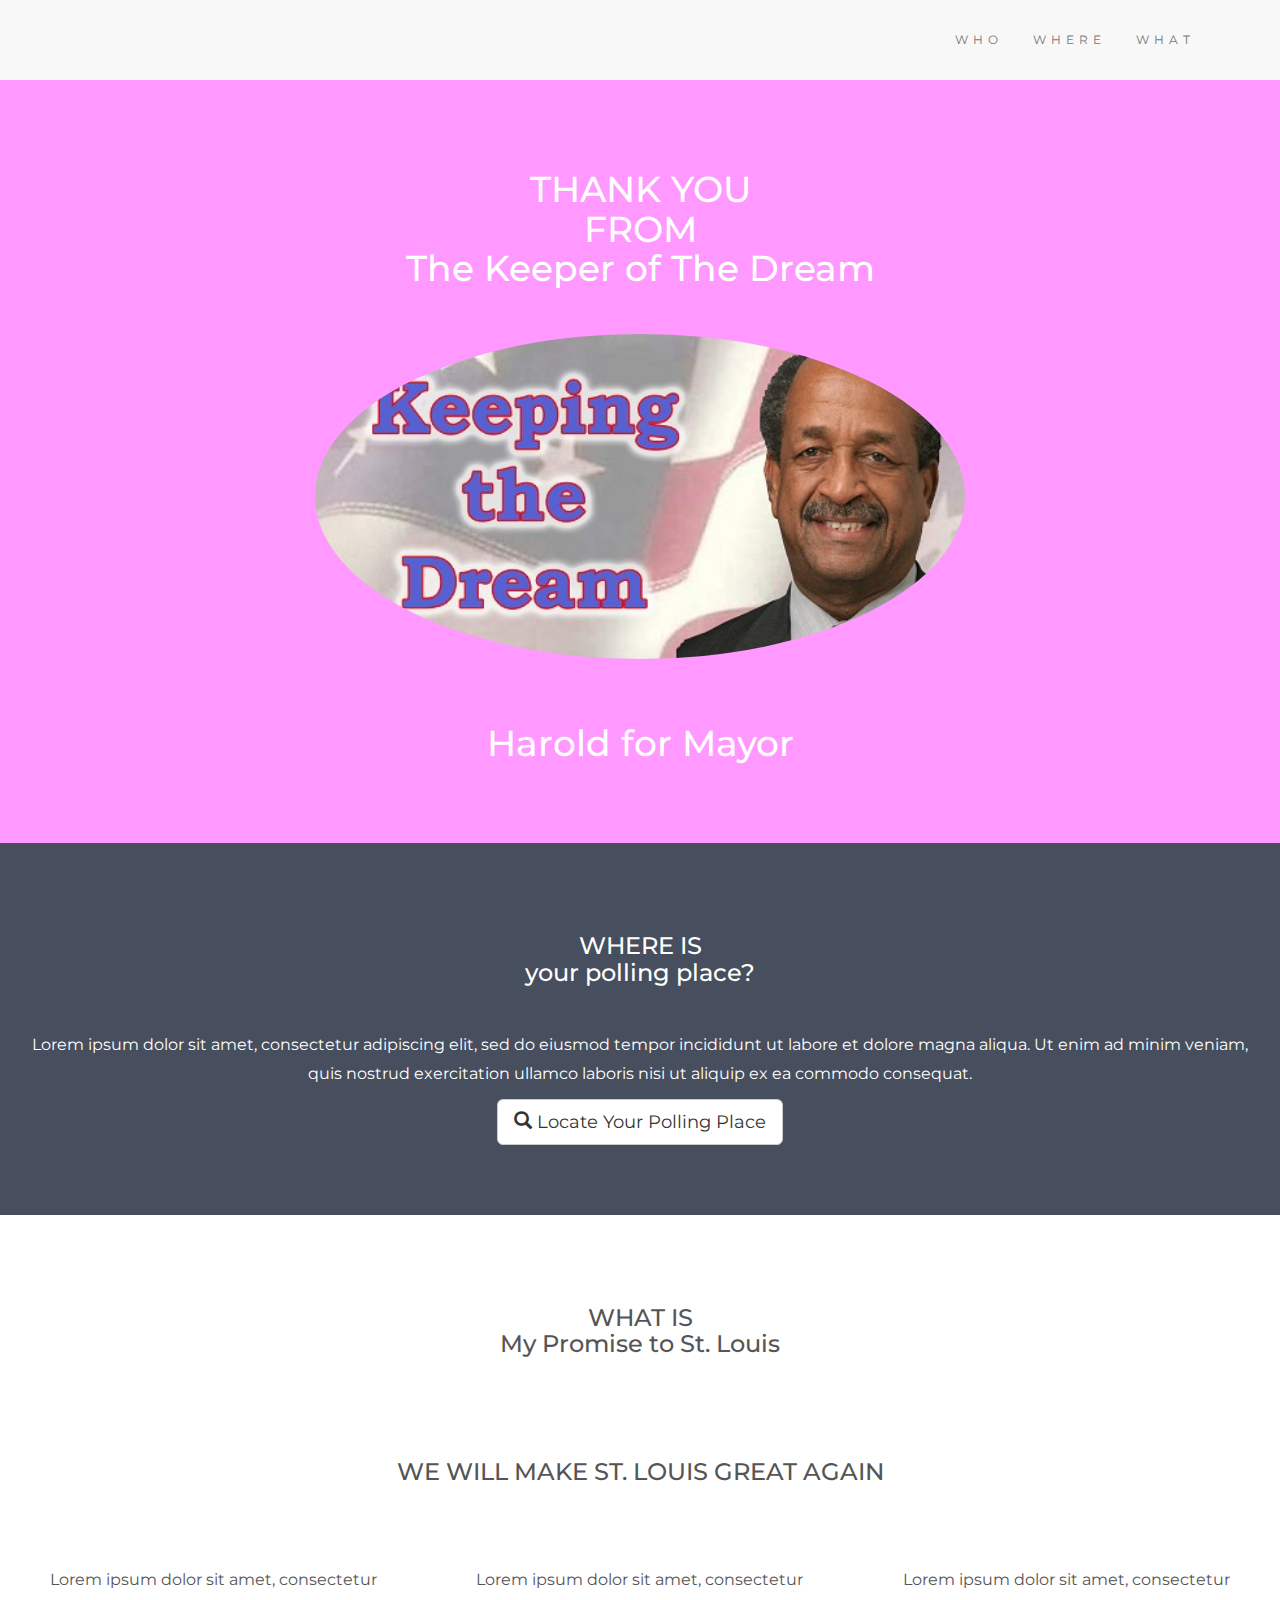
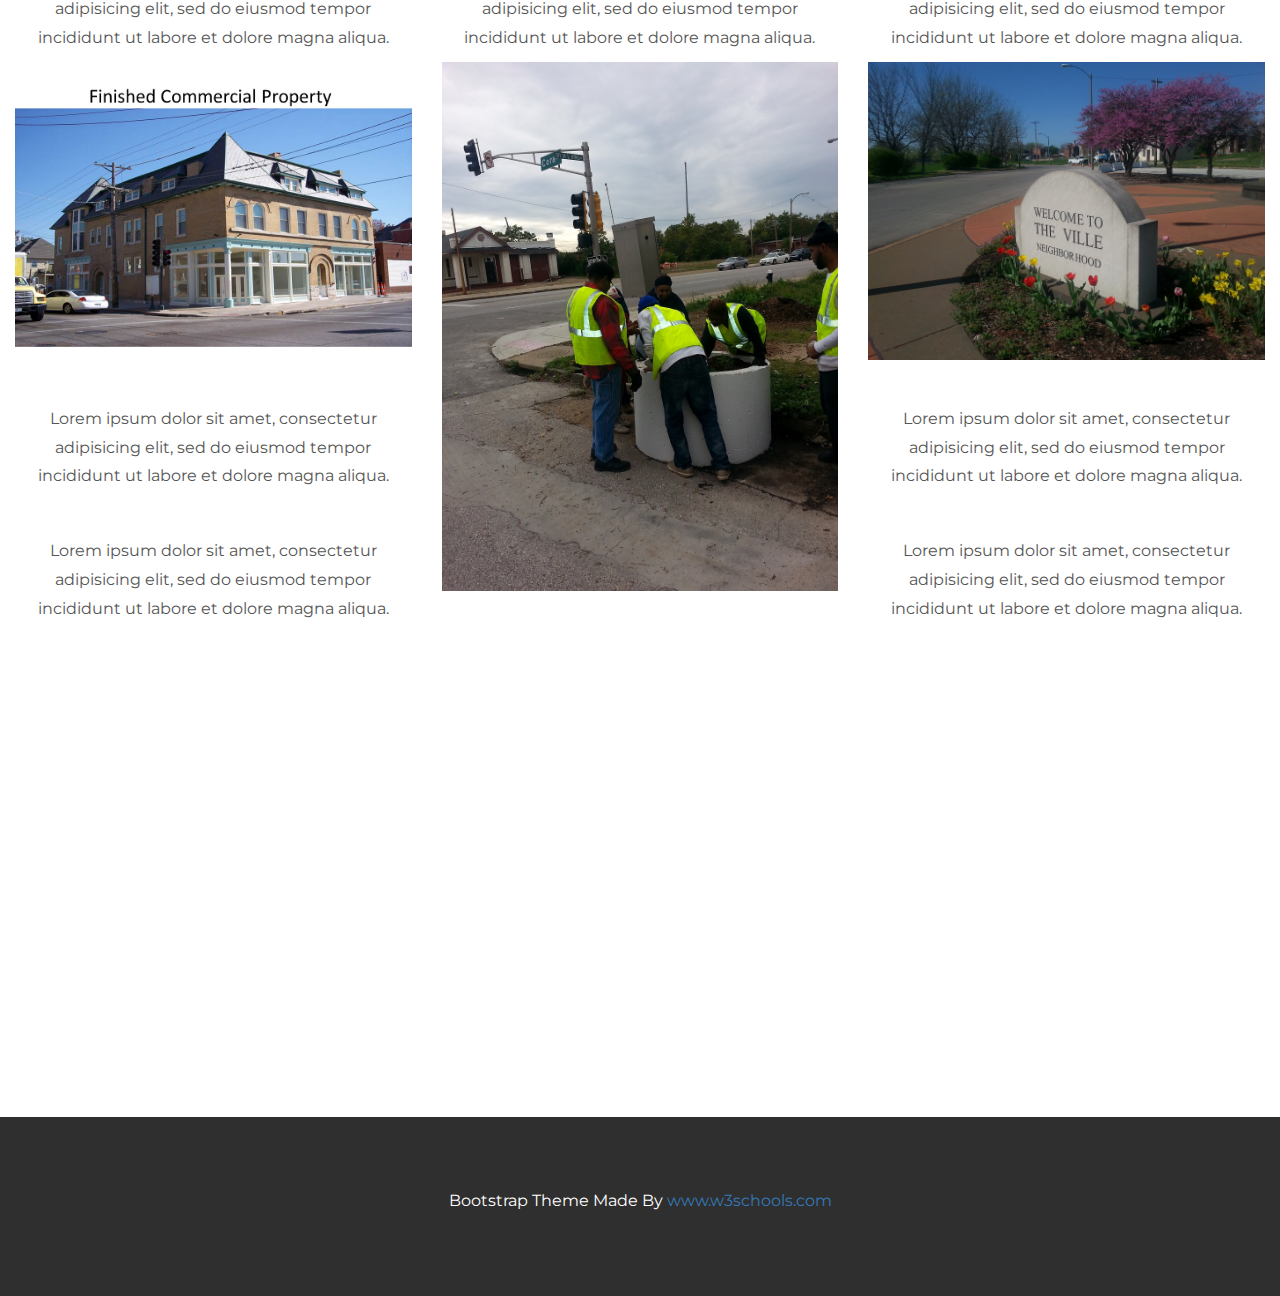
<file: thankyou.html>
<!DOCTYPE html>
<html lang="en">
<head>
  <!-- Theme Made By www.w3schools.com - No Copyright -->
  <title>Bootstrap Theme Simply Me</title>
  <meta charset="utf-8">
  <meta name="viewport" content="width=device-width, initial-scale=1">
  <link rel="stylesheet" href="https://maxcdn.bootstrapcdn.com/bootstrap/3.3.6/css/bootstrap.min.css">
  <link href="https://fonts.googleapis.com/css?family=Montserrat" rel="stylesheet">
  <script src="https://ajax.googleapis.com/ajax/libs/jquery/1.12.2/jquery.min.js"></script>
  <script src="https://maxcdn.bootstrapcdn.com/bootstrap/3.3.6/js/bootstrap.min.js"></script>
  <style>
  body {
      font: 20px Montserrat, sans-serif;
      line-height: 1.8;
      color: blue;
  }
  p {font-size: 16px;}
  .margin {margin-bottom: 45px;}
  .bg-1 { 
      background-color: #ff99ff; /* Green */
      color: #ffffff;
  }
  .bg-2 { 
      background-color: #474e5d; /* Dark Blue */
      color: #ffffff;
  }
  .bg-3 { 
      background-color: #ffffff; /* White */
      color: #555555;
  }
  .bg-4 { 
      background-color: #2f2f2f; /* Black Gray */
      color: #fff;
  }
 .container-fluid {
    padding-top: 70px;
    padding-bottom: 70px;
}
  .navbar {
      padding-top: 15px;
      padding-bottom: 15px;
      border: 0;
      border-radius: 0;
      margin-bottom: 0;
      font-size: 12px;
      letter-spacing: 5px;
  }
  .navbar-nav  li a:hover {
      color: #1abc9c !important;
  }
  </style>
</head>
<body>

<!-- Navbar -->
<nav class="navbar navbar-default">
  <div class="container">
    <div class="navbar-header">
      <button type="button" class="navbar-toggle" data-toggle="collapse" data-target="#myNavbar">
        <span class="icon-bar"></span>
        <span class="icon-bar"></span>
        <span class="icon-bar"></span>                        
      </button>
      <a class="navbar-brand" href="#"></a>
    </div>
    <div class="collapse navbar-collapse" id="myNavbar">
      <ul class="nav navbar-nav navbar-right">
        <li><a href="#">WHO</a></li>
        <li><a href="#">WHERE</a></li>
        <li><a href="#">WHAT</a></li>
      </ul>
    </div>
  </div>
</nav>

<!-- First Container -->
<div class="container-fluid bg-1 text-center">
  <h1 class="margin">THANK YOU<BR> FROM <BR>The Keeper of The Dream</h1>
  <img src="images/haroldformayor1.jpg" class="img-responsive img-circle margin" style="display:inline" alt="Harold" width="650" height="650">
  <h1>Harold for Mayor</h1>
</div>

<!-- Second Container -->
<div class="container-fluid bg-2 text-center">
  <h3 class="margin">WHERE IS<BR> your polling place?</h3>
  <p>Lorem ipsum dolor sit amet, consectetur adipiscing elit, sed do eiusmod tempor incididunt ut labore et dolore magna aliqua. Ut enim ad minim veniam, quis nostrud exercitation ullamco laboris nisi ut aliquip ex ea commodo consequat. </p>
  <a href="#" class="btn btn-default btn-lg">
  <span class="glyphicon glyphicon-search"></span> Locate Your Polling Place</a>
  
</div>

<!-- Third Container (Grid) -->
<div class="container-fluid bg-3 text-center">    
  <h3 class="margin">WHAT IS<BR>My Promise to St. Louis</h3><br>
  <h3 class="margin">WE WILL MAKE ST. LOUIS GREAT AGAIN</h3><br>
  
  <div class="row">
    <div class="col-sm-4">
      <p>Lorem ipsum dolor sit amet, consectetur adipisicing elit, sed do eiusmod tempor incididunt ut labore et dolore magna aliqua.</p>
      <img src="images/Slide9.JPG" class="img-responsive margin" style="width:100%" alt="Image">
    <p>Lorem ipsum dolor sit amet, consectetur adipisicing elit, sed do eiusmod tempor incididunt ut labore et dolore magna aliqua.</p><br>
    <p>Lorem ipsum dolor sit amet, consectetur adipisicing elit, sed do eiusmod tempor incididunt ut labore et dolore magna aliqua.</p>

    </div>
    <div class="col-sm-4"> 
      <p>Lorem ipsum dolor sit amet, consectetur adipisicing elit, sed do eiusmod tempor incididunt ut labore et dolore magna aliqua.</p>
      <img src="images/slide32ww.jpg" class="img-responsive margin" style="width:100%" alt="Image">
    </div>
    <div class="col-sm-4"> 
      <p>Lorem ipsum dolor sit amet, consectetur adipisicing elit, sed do eiusmod tempor incididunt ut labore et dolore magna aliqua.</p>
      <img src="images/slide35.jpg" class="img-responsive margin" style="width:100%" alt="Image">
      <p>Lorem ipsum dolor sit amet, consectetur adipisicing elit, sed do eiusmod tempor incididunt ut labore et dolore magna aliqua.</p><br>
    <p>Lorem ipsum dolor sit amet, consectetur adipisicing elit, sed do eiusmod tempor incididunt ut labore et dolore magna aliqua.</p>
    </div>
  </div>
</div>


<!-- Add Google Maps -->


<iframe src="https://www.google.com/maps/embed?pb=!1m10!1m8!1m3!1d12465.429323517941!2d-90.23144239020998!3d38.640663304697355!3m2!1i1024!2i768!4f13.1!5e0!3m2!1sen!2sus!4v1465258311040" width="100%" height="400pxS" frameborder="0" style="border:0" allowfullscreen></iframe>
 <!--add google maps-->

<!-- Footer -->
<footer class="container-fluid bg-4 text-center">
  <p>Bootstrap Theme Made By <a href="http://www.w3schools.com">www.w3schools.com</a></p> 
</footer>

</body>
</html>
</file>
<file: styles.css>
body {
      font: 400 15px Lato, sans-serif;
      line-height: 1.8;
      color: #ff99ff; 
  }
  h2 {
      font-size: 24px;
      text-transform: uppercase;
      color: #303030;
      font-weight: 600;
      margin-bottom: 30px;
  }
  h4 {
      font-size: 19px;
      line-height: 1.375em;
      color: #303030;
      font-weight: 400;
      margin-bottom: 30px;
  }  
  .jumbotron {
      background-color: BLUE;
      color: #ff99ff;
      padding: 100px 25px;
      font-family: Montserrat, sans-serif;
  }
  .container-fluid {
      padding: 60px 50px;
  }
  .bg-grey {
      background-color: #f6f6f6;
  }
  .logo-small {
      color: #ff00ff;
      font-size: 50px;
  }
  .logo {
      color: #ff99ff;
      font-size: 200px;
  }
  .thumbnail {
      padding: 0 0 15px 0;
      border: none;
      border-radius: 0;
  }
  .thumbnail img {
      width: 100%;
      height: 100%;
      margin-bottom: 10px;
  }
  .carousel-control.right, .carousel-control.left {
      background-image: none;
      color: #ff00ff;
  }
  .carousel-indicators li {
      border-color: #ff00ff;
  }
  .carousel-indicators li.active {
      background-color: #ff00ff;
  }
  .item h4 {
      font-size: 19px;
      line-height: 1.375em;
      font-weight: 400;
      font-style: italic;
      margin: 70px 0;
  }
  .item span {
      font-style: normal;
  }
  .panel {
      border: 1px solid #ff00ff; 
      border-radius:0 !important;
      transition: box-shadow 0.5s;
  }
  .panel:hover {
      box-shadow: 5px 0px 40px rgba(0,0,0, .2);
  }
  .panel-footer .btn:hover {
      border: 1px solid #ff00ff;
      background-color: #fff !important;
      color: #ff00ff;
  }
  .panel-heading {
      color: #fff !important;
      background-color: #ff00ff !important;
      padding: 25px;
      border-bottom: 1px solid transparent;
      border-top-left-radius: 0px;
      border-top-right-radius: 0px;
      border-bottom-left-radius: 0px;
      border-bottom-right-radius: 0px;
  }
  .panel-footer {
      background-color: white !important;
  }
  .panel-footer h3 {
      font-size: 32px;
  }
  .panel-footer h4 {
      color: #aaa;
      font-size: 14px;
  }
  .panel-footer .btn {
      margin: 15px 0;
      background-color: #ff00ff;
      color: #fff;
  }
  .navbar {
      margin-bottom: 0;
      background-color: #ff00ff;
      z-index: 9999;
      border: 0;
      font-size: 12px !important;
      line-height: 1.42857143 !important;
      letter-spacing: 4px;
      border-radius: 0;
      font-family: Montserrat, sans-serif;
  }
  .navbar li a, .navbar .navbar-brand {
      color: #fff !important;
  }
  .navbar-nav li a:hover, .navbar-nav li.active a {
      color: #ff00ff !important;
      background-color: #fff !important;
  }
  .navbar-default .navbar-toggle {
      border-color: transparent;
      color: #fff !important;
  }
  footer .glyphicon {
      font-size: 20px;
      margin-bottom: 20px;
      color: #ff00ff;
  }
  .slideanim {visibility:hidden;}
  .slide {
      animation-name: slide;
      -webkit-animation-name: slide;
      animation-duration: 1s;
      -webkit-animation-duration: 1s;
      visibility: visible;
  }
  @keyframes slide {
    0% {
      opacity: 0;
      -webkit-transform: translateY(70%);
    } 
    100% {
      opacity: 1;
      -webkit-transform: translateY(0%);
    }
  }
  @-webkit-keyframes slide {
    0% {
      opacity: 0;
      -webkit-transform: translateY(70%);
    } 
    100% {
      opacity: 1;
      -webkit-transform: translateY(0%);
    }
  }
  @media screen and (max-width: 768px) {
    .col-sm-4 {
      text-align: center;
      margin: 25px 0;
    }
    .btn-lg {
        width: 100%;
        margin-bottom: 35px;
    }
  }
  @media screen and (max-width: 480px) {
    .logo {
        font-size: 150px;
    }
  /*this is the index and thankyou page settings*/
  .jumbotron2 {
  
      background-image: url(images/vote1-banner.jpg);
      background-repeat: no-repeat;
      background-position: center;
      background-color: #fff;
      color: #000;
      padding: 100px;
      font-family: Montserrat, sans-serif;
     
      text-align: center; 
  }
  .jumbotron2 h1{
    font-size: 100%;  /*What is this font size? 650% */
    padding-top: 225px;
  }
  .jumbotron2 p{
    padding: 10px;
    font-height:40px;
    font-size: 36px;
  } 
  form ul{
    padding-top:150px;
    text-decoration: none;
    padding: 10px;
    display:block;
  }
  form li{
    padding: 10px;
    font-height:40px;
    font-size: 36px;
    text-decoration: none;
    display:block;
    color:#000;
  } 
  contact ul{
    padding-top:150px;
    text-decoration: none;
    padding: 10px;
    display:block;
  }
  contact li{
    padding: 10px;
    font-height:40px;
    font-size: 36px;
    text-decoration: none;
    display:block;
    color:#000;
  }
</file>
